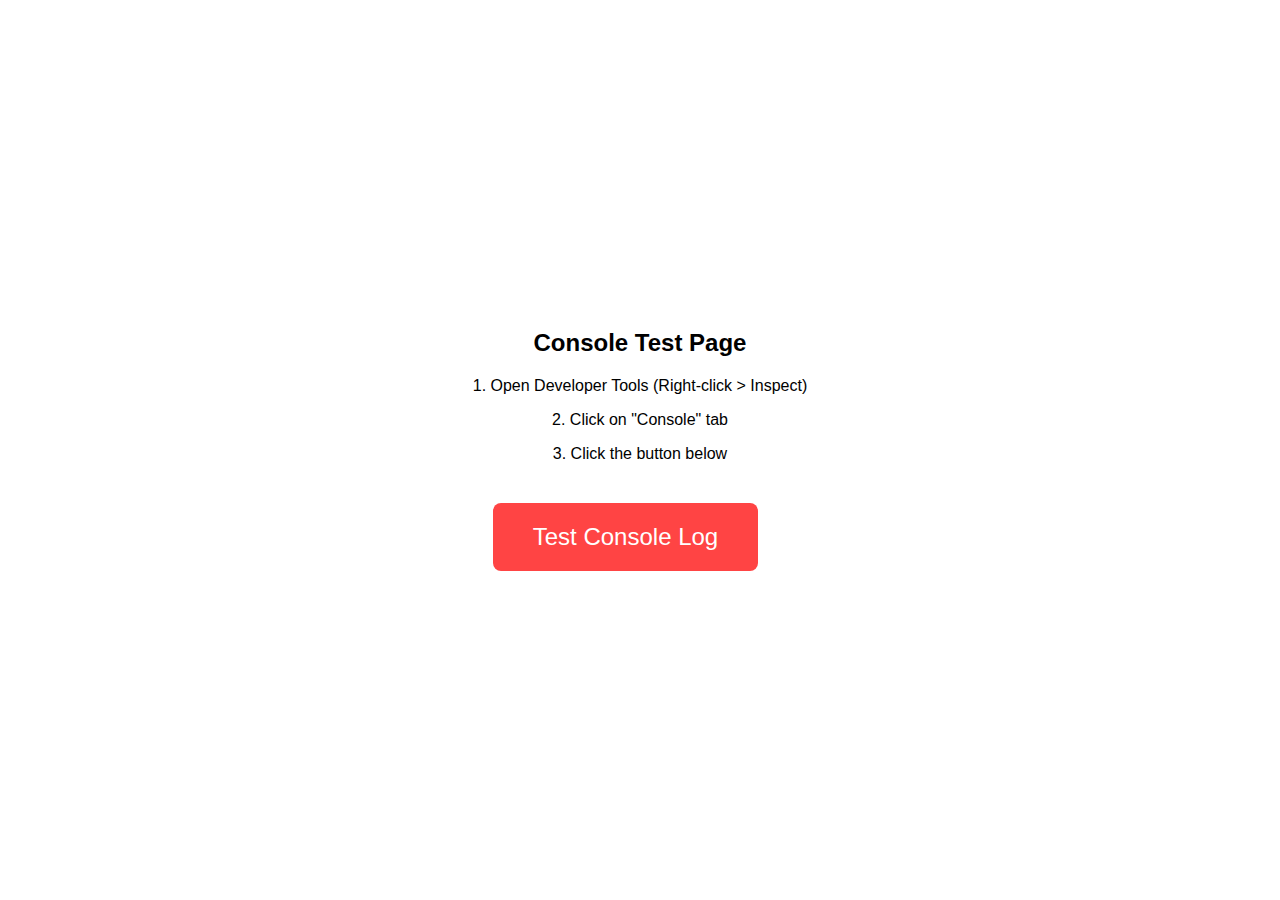
<file: templates/test_console.html>
<!DOCTYPE html>
<html>
<head>
    <title>Console Test</title>
    <style>
        body {
            display: flex;
            justify-content: center;
            align-items: center;
            height: 100vh;
            margin: 0;
            font-family: Arial, sans-serif;
        }
        .test-button {
            padding: 20px 40px;
            font-size: 24px;
            background-color: #ff4444;
            color: white;
            border: none;
            border-radius: 8px;
            cursor: pointer;
            margin: 20px;
        }
        .instructions {
            text-align: center;
            margin-bottom: 20px;
        }
    </style>
</head>
<body>
    <div>
        <div class="instructions">
            <h2>Console Test Page</h2>
            <p>1. Open Developer Tools (Right-click > Inspect)</p>
            <p>2. Click on "Console" tab</p>
            <p>3. Click the button below</p>
        </div>
        <button onclick="testConsole()" class="test-button">Test Console Log</button>
    </div>

    <script>
        console.log('Page loaded - check if you see this message');

        function testConsole() {
            console.log('=====================================');
            console.log('Button clicked!');
            console.warn('This is a warning message (yellow)');
            console.error('This is an error message (red)');
            console.log('=====================================');
            
            alert('Now check the console!\n\nYou should see several messages including:\n- A normal message\n- A yellow warning\n- A red error');
        }
    </script>
</body>
</html>
</file>
